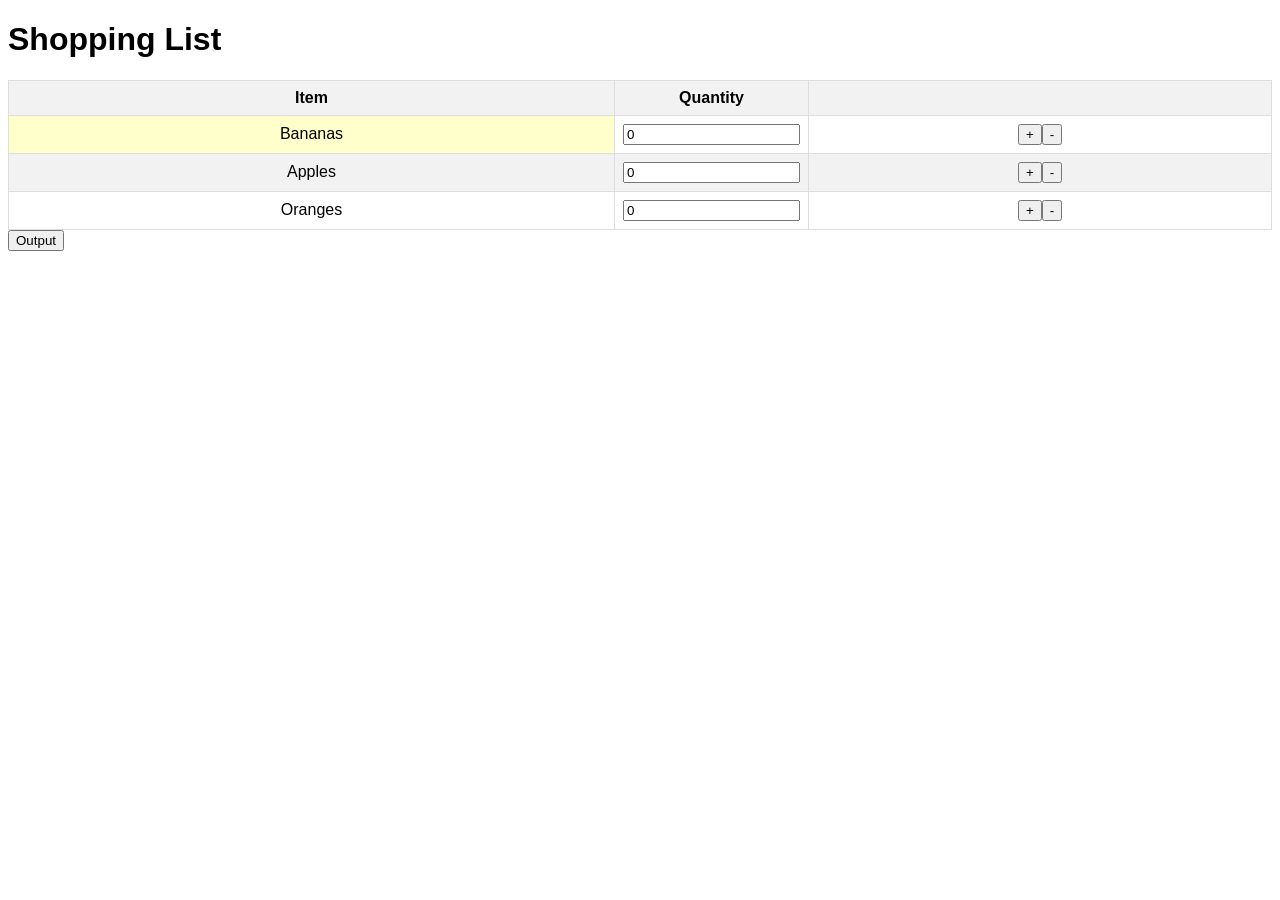
<file: index.html>
<!DOCTYPE html>
<html>
<head>
	<title>Shopping List</title>
    <script src="a.js"></script>
<link rel="stylesheet" type="text/css" href="style.css">
<meta name="viewport" content="width=device-width, initial-scale=1, maximum-scale=1, user-scalable=no">

<meta name="viewport" content="width=device-width, initial-scale=1.0">
  
<script>
  document.addEventListener('touchstart', function(event) {
    if (event.touches.length > 1) {
      event.preventDefault();
    }
  }, { passive: false });
</script>


</head>
<body>
	<h1>Shopping List</h1>
	<table>
		<thead>
			<tr>
				<th>Item</th>
				<th>Quantity</th>
				<th></th>
			</tr>
		</thead>
		<tbody>
			<tr>
				<td class="송이">Bananas</td>
				<td><input type="number" id="bananas" value="0" min="0"></td>
				<td><button onclick="increment('bananas')">+</button><button onclick="decrement('bananas')">-</button></td>
			</tr>
			<tr>
				<td>Apples</td>
				<td><input type="number" id="apples" value="0" min="0"></td>
				<td><button onclick="increment('apples')">+</button><button onclick="decrement('apples')">-</button></td>
			</tr>
			<tr>
				<td>Oranges</td>
				<td><input type="number" id="oranges" value="0" min="0"></td>
				<td><button onclick="increment('oranges')">+</button><button onclick="decrement('oranges')">-</button></td>
			</tr>
		</tbody>
	</table>
	<button onclick="output()">Output</button>
	<p id="output-text"></p>



</body>
</html>
</file>
<file: style.css>
html {
  touch-action: pan-x pan-y;
  -webkit-user-select: none;
  -moz-user-select: none;
  -ms-user-select: none;
  user-select: none;
}

  th:nth-child(2) {
  width: 40px;
}





    /* 기본 스타일 */
    body {
      font-family: Arial, sans-serif;
    }

    /* 모바일 화면 스타일 */
    @media only screen and (max-width: 600px) {
      body {
        font-size: 16px;
      }
    }
/* 테이블 스타일 */
        table {
            border-collapse: collapse;
            width: 100%;
        }
html, table, tbody {
			touch-action: pan-x pan-y;
		}

        th, td {
            text-align: center;
            padding: 8px;
            border: 1px solid #ddd;
        }

        th {
            background-color: #f2f2f2;
        }

        tr:nth-child(even) {
            background-color: #f2f2f2;
        }

        .송이 {
            background-color: #ffffcc;
        }
</file>
